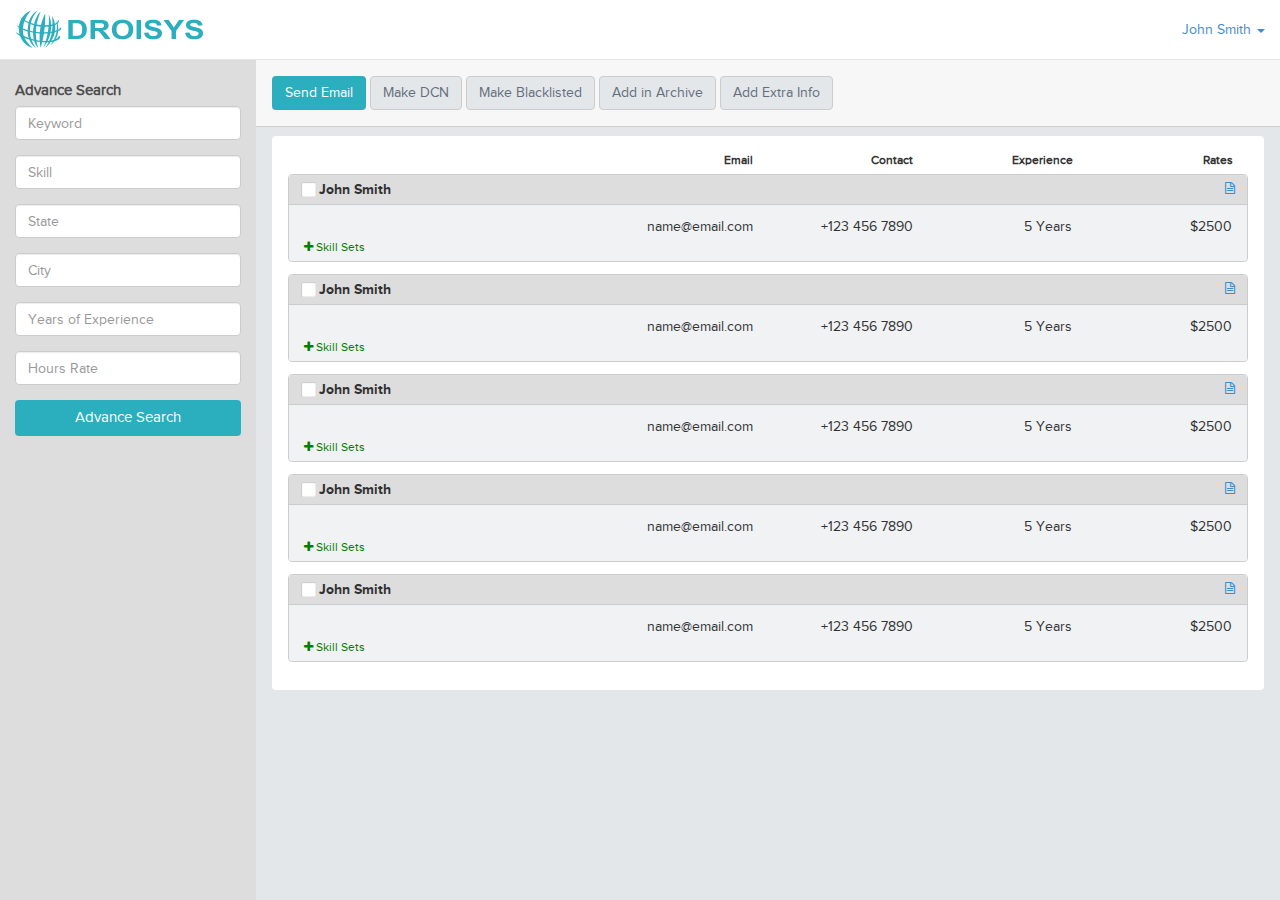
<file: index.html>
<!DOCTYPE html>
<html lang="en">
<head>
  <!-- Meta, title, CSS, favicons, etc. -->
  <meta charset="utf-8">
  <meta http-equiv="X-UA-Compatible" content="IE=edge">
  <meta name="viewport" content="width=device-width, initial-scale=1 user-scalable=no">
  <title>DrE Growth</title>
  <link href="css/bootstrap.min.css" rel="stylesheet">

  <!-- Documentation extras -->
  <link href="css/typography.css" rel="stylesheet">
  <link href="css/font-awesome.css" rel="stylesheet">
  <link href="css/typography.css" rel="stylesheet">
  <link href="css/custom.css" rel="stylesheet">

  <!-- HTML5 shim and Respond.js IE8 support of HTML5 elements and media queries -->
  <!--[if lt IE 9]>
  <script src="https://oss.maxcdn.com/libs/html5shiv/3.7.0/html5shiv.js"></script>
  <script src="https://oss.maxcdn.com/libs/respond.js/1.4.2/respond.min.js"></script>
  <![endif]-->
</head>
<body>
<header class="clearfix">
  <div class="navbar-brand"><a href="#"><img src="img/logo.png" alt="droisys" height="39px"/></a></div>
  <div class="user_menu pull-right">
    <a href="#" class="dropdown-toggle" data-toggle="dropdown">
      John Smith</span> <span class="caret"></span>
    </a>
    <ul class="dropdown-menu dropdown-menu-right">
      <li><a href="user_profile.html">My Profile</a></li>
      <li><a href="dashboard.html">My Dashboard</a></li>
      <li><a href="organizations.html">Manage Organizations</a></li>
      <li class="divider"></li>
      <li><a href="index.html">Log Out</a></li>
    </ul>
  </div>
</header>
<div class="global clearfix">
  <div class="col-sm-3 side-filter">
    <form action="#">
      <label>Advance Search</label>
      <div class="form-group"><input class="form-control" type="text" placeholder="Keyword"/></div>
      <div class="form-group"><input class="form-control" type="text" placeholder="Skill"/></div>
      <div class="form-group"><input class="form-control" type="text" placeholder="State"/></div>
      <div class="form-group"><input class="form-control" type="text" placeholder="City"/></div>
      <div class="form-group"><input class="form-control" type="text" placeholder="Years of Experience"/></div>
      <div class="form-group"><input class="form-control" type="text" placeholder="Hours Rate"/></div>
      <div class="form-group"><input class="btn btn-green" type="submit" value="Advance Search"/></div>
    </form>
  </div>
  <div class="col-sm-12 right-bar">
    <div class="row">
      <div class="sub-header">
        <button class="btn btn-green">Send Email</button>
        <button class="btn btn-default">Make DCN</button>
        <button class="btn btn-default">Make Blacklisted</button>
        <button class="btn btn-default">Add in Archive</button>
        <button class="btn btn-default">Add Extra Info</button>
      </div>
      <div class="main-container">
        <div class="row">
          <div class="col-sm-12">
            <div class="clearfix labeling">
              <div class="col-sm-6">
                <div class="row">
                  <div class="col-sm-4">

                  </div>
                  <div class="col-sm-8">
                    <span>Email</span>
                  </div>
                </div>
              </div>
              <div class="col-sm-2">
                <span>Contact</span>
              </div>
              <div class="col-sm-2">
                <span>Experience</span>
              </div>
              <div class="col-sm-2">
                <span>Rates</span>
              </div>
            </div>
            <div class="item-wrap">
              <!--Single item begins-->
              <div class="item">
                <div class="item-header">
                  <input type="checkbox" id="item-header"/><label for="item-header">john smith</label>
                  <a href="#" class="pull-right"><i class="fa fa-file-text-o"></i></a>
                </div>
                <div class="item-info clearfix">
                  <div class="clearfix">
                    <div class="col-sm-6">
                      <div class="row">
                        <div class="col-sm-4">
                          <!--<a href="#" class="skill-slide"><i class="fa fa-plus"></i> Skill Sets</a>-->
                        </div>
                        <div class="col-sm-8">
                          <span>name@email.com</span>
                        </div>
                      </div>
                    </div>
                    <div class="col-sm-2">
                      <span>+123 456 7890</span>
                    </div>
                    <div class="col-sm-2">
                      <span>5 Years</span>
                    </div>
                    <div class="col-sm-2">
                      <span>$2500</span>
                    </div>
                  </div>
                  <div class="clearfix">
                    <div class="skills-wrap">
                      <table class="table">
                      <thead>
                      <tr>
                      <th>Skills</th>
                      <th>YOE</th>
                      <th>Last Used</th>
                      </tr>
                      </thead>
                      <tbody>
                      <tr>
                      <td>Technical Support</td>
                      <td>2</td>
                      <td>2014</td>
                      </tr>
                      <tr>
                      <td>Technical Support</td>
                      <td>2</td>
                      <td>2014</td>
                      </tr>
                      <tr>
                      <td>Technical Support</td>
                      <td>2</td>
                      <td>2014</td>
                      </tr>
                      <tr>
                      <td>Technical Support</td>
                      <td>2</td>
                      <td>2014</td>
                      </tr>
                      </tbody>
                      </table>
                    </div>
                    <div class="col-sm-12">
                      <a href="#" class="skill-slide opened"><i class="fa fa-plus"></i> Skill Sets</a>
                    </div>
                  </div>
                </div>
              </div>
              <!--Single item ends-->

              <!--Single item begins-->
              <div class="item">
                <div class="item-header">
                  <input type="checkbox" id="item-header"/><label for="item-header">john smith</label>
                  <a href="#" class="pull-right"><i class="fa fa-file-text-o"></i></a>
                </div>
                <div class="item-info clearfix">
                  <div class="clearfix">
                    <div class="col-sm-6">
                      <div class="row">
                        <div class="col-sm-4">
                          <!--<a href="#" class="skill-slide"><i class="fa fa-plus"></i> Skill Sets</a>-->
                        </div>
                        <div class="col-sm-8">
                          <span>name@email.com</span>
                        </div>
                      </div>
                    </div>
                    <div class="col-sm-2">
                      <span>+123 456 7890</span>
                    </div>
                    <div class="col-sm-2">
                      <span>5 Years</span>
                    </div>
                    <div class="col-sm-2">
                      <span>$2500</span>
                    </div>
                  </div>
                  <div class="clearfix">
                    <div class="skills-wrap">
                      <table class="table">
                        <thead>
                        <tr>
                          <th>Skills</th>
                          <th>YOE</th>
                          <th>Last Used</th>
                        </tr>
                        </thead>
                        <tbody>
                        <tr>
                          <td>Technical Support</td>
                          <td>2</td>
                          <td>2014</td>
                        </tr>
                        <tr>
                          <td>Technical Support</td>
                          <td>2</td>
                          <td>2014</td>
                        </tr>
                        <tr>
                          <td>Technical Support</td>
                          <td>2</td>
                          <td>2014</td>
                        </tr>
                        <tr>
                          <td>Technical Support</td>
                          <td>2</td>
                          <td>2014</td>
                        </tr>
                        </tbody>
                      </table>
                    </div>
                    <div class="col-sm-12">
                      <a href="#" class="skill-slide opened"><i class="fa fa-plus"></i> Skill Sets</a>
                    </div>
                  </div>
                </div>
              </div>
              <!--Single item ends-->

              <!--Single item begins-->
              <div class="item">
                <div class="item-header">
                  <input type="checkbox" id="item-header"/><label for="item-header">john smith</label>
                  <a href="#" class="pull-right"><i class="fa fa-file-text-o"></i></a>
                </div>
                <div class="item-info clearfix">
                  <div class="clearfix">
                    <div class="col-sm-6">
                      <div class="row">
                        <div class="col-sm-4">
                          <!--<a href="#" class="skill-slide"><i class="fa fa-plus"></i> Skill Sets</a>-->
                        </div>
                        <div class="col-sm-8">
                          <span>name@email.com</span>
                        </div>
                      </div>
                    </div>
                    <div class="col-sm-2">
                      <span>+123 456 7890</span>
                    </div>
                    <div class="col-sm-2">
                      <span>5 Years</span>
                    </div>
                    <div class="col-sm-2">
                      <span>$2500</span>
                    </div>
                  </div>
                  <div class="clearfix">
                    <div class="skills-wrap">
                      <table class="table">
                        <thead>
                        <tr>
                          <th>Skills</th>
                          <th>YOE</th>
                          <th>Last Used</th>
                        </tr>
                        </thead>
                        <tbody>
                        <tr>
                          <td>Technical Support</td>
                          <td>2</td>
                          <td>2014</td>
                        </tr>
                        <tr>
                          <td>Technical Support</td>
                          <td>2</td>
                          <td>2014</td>
                        </tr>
                        <tr>
                          <td>Technical Support</td>
                          <td>2</td>
                          <td>2014</td>
                        </tr>
                        <tr>
                          <td>Technical Support</td>
                          <td>2</td>
                          <td>2014</td>
                        </tr>
                        </tbody>
                      </table>
                    </div>
                    <div class="col-sm-12">
                      <a href="#" class="skill-slide opened"><i class="fa fa-plus"></i> Skill Sets</a>
                    </div>
                  </div>
                </div>
              </div>
              <!--Single item ends-->

              <!--Single item begins-->
              <div class="item">
                <div class="item-header">
                  <input type="checkbox" id="item-header"/><label for="item-header">john smith</label>
                  <a href="#" class="pull-right"><i class="fa fa-file-text-o"></i></a>
                </div>
                <div class="item-info clearfix">
                  <div class="clearfix">
                    <div class="col-sm-6">
                      <div class="row">
                        <div class="col-sm-4">
                          <!--<a href="#" class="skill-slide"><i class="fa fa-plus"></i> Skill Sets</a>-->
                        </div>
                        <div class="col-sm-8">
                          <span>name@email.com</span>
                        </div>
                      </div>
                    </div>
                    <div class="col-sm-2">
                      <span>+123 456 7890</span>
                    </div>
                    <div class="col-sm-2">
                      <span>5 Years</span>
                    </div>
                    <div class="col-sm-2">
                      <span>$2500</span>
                    </div>
                  </div>
                  <div class="clearfix">
                    <div class="skills-wrap">
                      <table class="table">
                        <thead>
                        <tr>
                          <th>Skills</th>
                          <th>YOE</th>
                          <th>Last Used</th>
                        </tr>
                        </thead>
                        <tbody>
                        <tr>
                          <td>Technical Support</td>
                          <td>2</td>
                          <td>2014</td>
                        </tr>
                        <tr>
                          <td>Technical Support</td>
                          <td>2</td>
                          <td>2014</td>
                        </tr>
                        <tr>
                          <td>Technical Support</td>
                          <td>2</td>
                          <td>2014</td>
                        </tr>
                        <tr>
                          <td>Technical Support</td>
                          <td>2</td>
                          <td>2014</td>
                        </tr>
                        </tbody>
                      </table>
                    </div>
                    <div class="col-sm-12">
                      <a href="#" class="skill-slide opened"><i class="fa fa-plus"></i> Skill Sets</a>
                    </div>
                  </div>
                </div>
              </div>
              <!--Single item ends-->

              <!--Single item begins-->
              <div class="item">
                <div class="item-header">
                  <input type="checkbox" id="item-header"/><label for="item-header">john smith</label>
                  <a href="#" class="pull-right"><i class="fa fa-file-text-o"></i></a>
                </div>
                <div class="item-info clearfix">
                  <div class="clearfix">
                    <div class="col-sm-6">
                      <div class="row">
                        <div class="col-sm-4">
                          <!--<a href="#" class="skill-slide"><i class="fa fa-plus"></i> Skill Sets</a>-->
                        </div>
                        <div class="col-sm-8">
                          <span>name@email.com</span>
                        </div>
                      </div>
                    </div>
                    <div class="col-sm-2">
                      <span>+123 456 7890</span>
                    </div>
                    <div class="col-sm-2">
                      <span>5 Years</span>
                    </div>
                    <div class="col-sm-2">
                      <span>$2500</span>
                    </div>
                  </div>
                  <div class="clearfix">
                    <div class="skills-wrap">
                      <table class="table">
                        <thead>
                        <tr>
                          <th>Skills</th>
                          <th>YOE</th>
                          <th>Last Used</th>
                        </tr>
                        </thead>
                        <tbody>
                        <tr>
                          <td>Technical Support</td>
                          <td>2</td>
                          <td>2014</td>
                        </tr>
                        <tr>
                          <td>Technical Support</td>
                          <td>2</td>
                          <td>2014</td>
                        </tr>
                        <tr>
                          <td>Technical Support</td>
                          <td>2</td>
                          <td>2014</td>
                        </tr>
                        <tr>
                          <td>Technical Support</td>
                          <td>2</td>
                          <td>2014</td>
                        </tr>
                        </tbody>
                      </table>
                    </div>
                    <div class="col-sm-12">
                      <a href="#" class="skill-slide opened"><i class="fa fa-plus"></i> Skill Sets</a>
                    </div>
                  </div>
                </div>
              </div>
              <!--Single item ends-->
            </div>
          </div>
        </div>
      </div>
    </div>
  </div>
</div>


<!-- Placed at the end of the document so the pages load faster -->
<script src="js/jquery-1.11.0.min.js"></script>
<script src="js/bootstrap.min.js"></script>
<script src="js/jquery.tinyscrollbar.min.js"></script>
<script src="js/custom.js"></script>
</body>
</html>
</file>
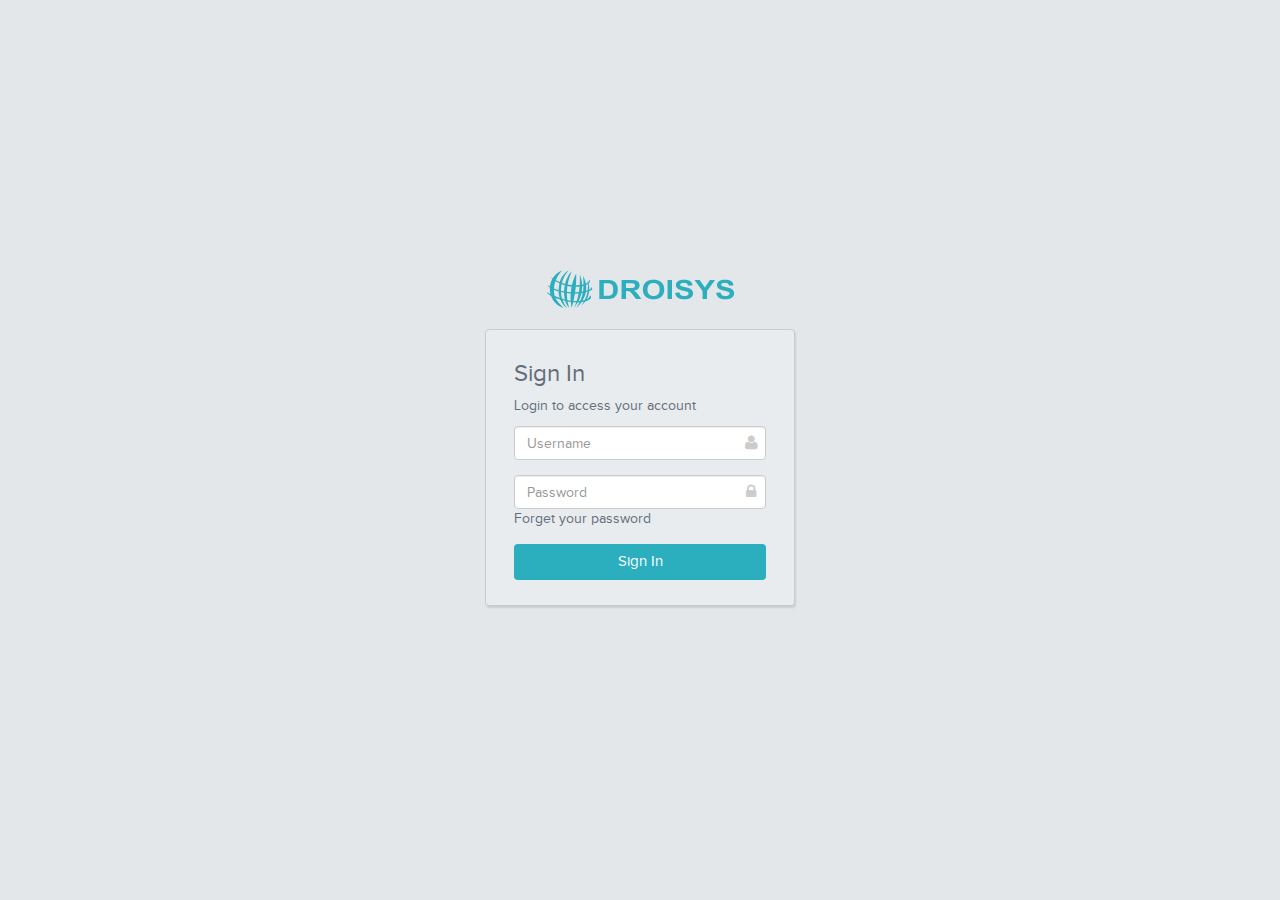
<file: signin.html>
<!DOCTYPE html>
<html lang="en">
<head>
  <!-- Meta, title, CSS, favicons, etc. -->
  <meta charset="utf-8">
  <meta http-equiv="X-UA-Compatible" content="IE=edge">
  <meta name="viewport" content="width=device-width, initial-scale=1 user-scalable=no">
  <title>DrE Growth</title>
  <link href="css/bootstrap.min.css" rel="stylesheet">

  <!-- Documentation extras -->
  <link href="css/typography.css" rel="stylesheet">
  <link href="css/font-awesome.css" rel="stylesheet">
  <link href="css/typography.css" rel="stylesheet">
  <link href="css/custom.css" rel="stylesheet">

  <!-- HTML5 shim and Respond.js IE8 support of HTML5 elements and media queries -->
  <!--[if lt IE 9]>
  <script src="https://oss.maxcdn.com/libs/html5shiv/3.7.0/html5shiv.js"></script>
  <script src="https://oss.maxcdn.com/libs/respond.js/1.4.2/respond.min.js"></script>
  <![endif]-->
</head>
<body>
<div class="signin-form">
  <div class="signin-header">
    <img src="img/logo.png" alt="Droisys"/>
  </div>
  <div class="signin-content">
    <h3>Sign In</h3>
    <p>Login to access your account</p>
    <div class="form-group">
      <i class="fa fa-user"></i>
      <input type="text" class="form-control" placeholder="Username"/>
    </div>
    <div class="form-group no-margin">
      <i class="fa fa-lock"></i>
      <input type="password" class="form-control" placeholder="Password"/>
    </div>
    <div class="form-group">
      <a href="#">Forget your password</a>
    </div>
    <div class="form-group">
      <input class="btn btn-green" type="submit" value="Sign In"/>
    </div>
  </div>
</div>
<!-- Placed at the end of the document so the pages load faster -->
<script src="js/jquery-1.11.0.min.js"></script>
<script src="js/bootstrap.min.js"></script>
<script src="js/jquery.tinyscrollbar.min.js"></script>
<script src="js/custom.js"></script>
</body>
</html>
</file>
<file: css/typography.css>
@font-face {
  font-family: 'proxima_novabold';
  src: url('../fonts/proxima-nova/proximanova-bold-webfont-webfont.eot');
  src: url('../fonts/proxima-nova/proximanova-bold-webfont-webfont.eot?#iefix') format('embedded-opentype'),
  url('../fonts/proxima-nova/proximanova-bold-webfont-webfont.woff') format('woff'),
  url('../fonts/proxima-nova/proximanova-bold-webfont-webfont.ttf') format('truetype'),
  url('../fonts/proxima-nova/proximanova-bold-webfont-webfont.svg#proxima_novabold') format('svg');
  font-weight: normal;
  font-style: normal;

}




@font-face {
  font-family: 'proxima_novaregular';
  src: url('../fonts/proxima-nova/proximanova-regular-webfont-webfont.eot');
  src: url('../fonts/proxima-nova/proximanova-regular-webfont-webfont.eot?#iefix') format('embedded-opentype'),
  url('../fonts/proxima-nova/proximanova-regular-webfont-webfont.woff') format('woff'),
  url('../fonts/proxima-nova/proximanova-regular-webfont-webfont.ttf') format('truetype'),
  url('../fonts/proxima-nova/proximanova-regular-webfont-webfont.svg#proxima_novaregular') format('svg');
  font-weight: normal;
  font-style: normal;

}
</file>
<file: css/custom.css>
body{
  background: #e4e7ea;
  overflow-x: hidden;
  font-family: 'proxima_novaregular';
}
header{
  background: #fff;
  border-bottom: 1px solid #e5e5e5;
  position: fixed;
  top: 0;
  left: 0;
  width: 100%;
  z-index: 2;
}
header .navbar-brand{
  height: auto;
  padding: 10px 15px;
}
.side-filter{
  background: #ddd;
  padding-top: 20px;
  width: 20%;
  position: fixed;
  top: 60px;
  left: 0;
  height: 100%;
  z-index: 3;
}
.global{
  padding-left: 20%;
  padding-top: 120px;
}
.sub-header{
  left: 20%;
  position: fixed;
  top: 60px;
  width: 100%;
  border-bottom: 1px solid #d0d0d0;
  z-index: 1;
}
label{
  font-size: 15px;
  color: #4e4e4e;
  font-family: 'proxima_novaregular';
}
.table > thead > tr > th{
  border-bottom: 0;
}
.side-filter .form-control{
  background: #fff;
  border: 1px solid #ccc;
  border-radius: 4px;
  -moz-border-radius: 4px;
  -webkit-border-radius: 4px;
  color: #333;
}
.side-filter .form-control:focus{
  box-shadow: none;
  -moz-box-shadow: none;
  -webkit-box-shadow: none;
  border: 1px solid #737981;
}
.side-filter .btn,
.signin-content{
  display: block;
  width: 100%;
  border-radius: 4px;
  -moz-border-radius: 4px;
  -webkit-border-radius: 4px;
}
.sub-header{
  padding: 16px;
  background: #f7f7f7;
}
.btn-green{
  background: #2baebe;
  border-radius: 4px;
  -moz-border-radius: 4px;
  -webkit-border-radius: 4px;
  color: #fff;
}
.main-container{
  background: #fff;
  margin: 16px;
  padding: 16px;
  border-radius: 4px;
  -moz-border-radius: 4px;
  -webkit-border-radius: 4px;
}
.btn-default{
  background: #e4e7ea;
  border: 1px solid #cccccc;
  border-radius: 4px;
  -moz-border-radius: 4px;
  -webkit-border-radius: 4px;
  color: #636e7b;
  font-size: 14px;
}
.btn-default:hover,
.btn-default:focus{
  background: #fff;
}
.item-wrap{

}
.item,
.notes{
  border: 1px solid #ccc;
  border-radius: 4px;
  -moz-border-radius: 4px;
  -webkit-border-radius: 4px;
  margin: 0 0 12px;
}
.item-header{
  background: #ddd;
  border-bottom: 1px solid #ccc;
  padding: 4px 12px;
  border-radius: 4px 4px 0 0;
  -moz-border-radius: 4px 4px 0 0;
  -webkit-border-radius: 4px 4px 0 0;
}
.item-header input{
  display: none;
}
.item-header input + label{
  background: url("../img/unchk.png") no-repeat 0 center;
  padding-left: 18px;
  margin: 0;
  font: 14px/20px 'proxima_novabold';
  color: #313131;
  text-transform: capitalize;
}
.item-header label{
  font: bold 18px/24px 'proxima_novabold';
  color: #313131;
  margin: 0;
  text-transform: capitalize;
}
.item-header input:checked + label{
  background: url("../img/chk.png") no-repeat 0 center;
}
.item-info{
  padding: 12px 0 4px;
  background: #F0F2F3;
  border-radius: 0 0 4px 4px;
  -moz-border-radius: 0 0 4px 4px;
  -webkit-border-radius: 0 0 4px 4px;
}
.notes .comment-box{
  padding: 0 16px;
}
.item label{
  color: #313131;
  font-size: 16px;
  font-family: 'proxima_novaregular';
  text-transform: none;
  font-weight: 100;
  margin: 0;
}
.single-info{
  margin-bottom: 10px;
}
.single-info span{
  color: #888;
}
.single-info span.break-span{
  display: block;
}
.notes textarea{
  border-radius: 4px;
  -moz-border-radius: 4px;
  -webkit-border-radius: 4px;
  margin-bottom: 10px;
  background: #f2f2f2;
}
.user-comment{
  border-top: 1px solid #ccc;
  margin: 16px 0 0;
  padding: 12px 16px;
  position: relative;
}
.user_menu{
  padding: 10px 15px;
  position: relative;
  z-index: 20;
  margin-top: 10px;
}
.dropdown-toggle:hover,
.dropdown-toggle:focus{
  text-decoration: none;
}
.user_menu .dropdown-menu{
  right: 10px !important;
}
.item-info span{
  display: block;
  text-align: right;
}
.skill-slide{
  font-size: 12px;
  color: green;
}
.skill-slide:hover,
.skill-slide:focus{
  text-decoration: none;
  outline: none;
}
.labeling span{
  text-align: right;
  display: block;
  margin-bottom: 5px;
  font-weight: bold;
  font-size: 12px;
}
.skills-wrap{
  height: 0;
  opacity: 0;
  /*-webkit-transition: all 500ms ease-out 0.25s;*/
  /*-moz-transition: all 500ms ease-out 0.25s;*/
  /*-o-transition: all 500ms ease-out 0.25s;*/
  /*transition: all 500ms ease-out 0.25s;*/
}
.skills-wrap.toggle{
  height: auto;
  opacity: 1;
  /*-webkit-transition: all 500ms ease-out 0.25s;*/
  /*-moz-transition: all 500ms ease-out 0.25s;*/
  /*-o-transition: all 500ms ease-out 0.25s;*/
  /*transition: all 500ms ease-out 0.25s;*/

}
.skills-wrap table{
  font-size: 12px;
  display: none;
}
.skills-wrap.toggle table{
  display: table;
}






/*tiny scrollbar*/
.viewport{
  overflow: hidden;
  position: relative;
  height: 200px;
}
.overview{
  position: absolute;
  top: 0;
  left: 0;
}
.scrollbar{
  position: absolute;
  top: 0;
  right: 0;
  width: 5px;
}
.track{
  position: relative;
  width: 5px;
}
.thumb{
  background: url("../images/bg-scrollbar-thumb-y.png") no-repeat scroll 50% 100% transparent;
  cursor: pointer;
  height: 20px;
  left: -5px;
  overflow: hidden;
  position: absolute;
  top: 0;
  width: 25px;
}





/*sign in form*/
.signin-form{
  width: 310px;
  position: absolute;
  top: 50%;
  left: 50%;
  margin: -180px 0 0 -155px;
}
.signin-header{
  text-align: center;
}
.signin-content{
  border: 1px solid #ccc;
  border-radius: 4px;
  -moz-border-radius: 4px;
  -webkit-border-radius: 4px;
}
.signin-content{
  background: #e9ecee;
  margin: 20px 0 0;
  padding: 10px 28px;
  box-shadow: 1px 2px 2px #ccc;
  -moz-box-shadow: 1px 2px 2px #ccc;
  -webkit-box-shadow: 1px 2px 2px #ccc;
}
.side-filter .btn,
.signin-content .btn{
  display: block;
  width: 100%;
  border-radius: 4px;
  -moz-border-radius: 4px;
  -webkit-border-radius: 4px;
  /*font-family: 'proxima_novabold';*/
  font-size: 15px;
}
.signin-form .form-control{
  border-radius: 4px;
  -moz-border-radius: 4px;
  -webkit-border-radius: 4px;
}
.no-margin{
  margin: 0 !important;
}
.signin-form h3,
.signin-form p,
.signin-form a{
  color: #636e7b;
}
.signin-form i{
  color: #CCCCCC;
  display: block !important;
  font-size: 16px;
  height: 16px;
  margin: 9px 2px 4px 10px;
  position: absolute !important;
  text-align: center;
  width: 16px;
  z-index: 1;
  right: 5px;
}
.signin-form .form-group{
  position: relative;
}
</file>
